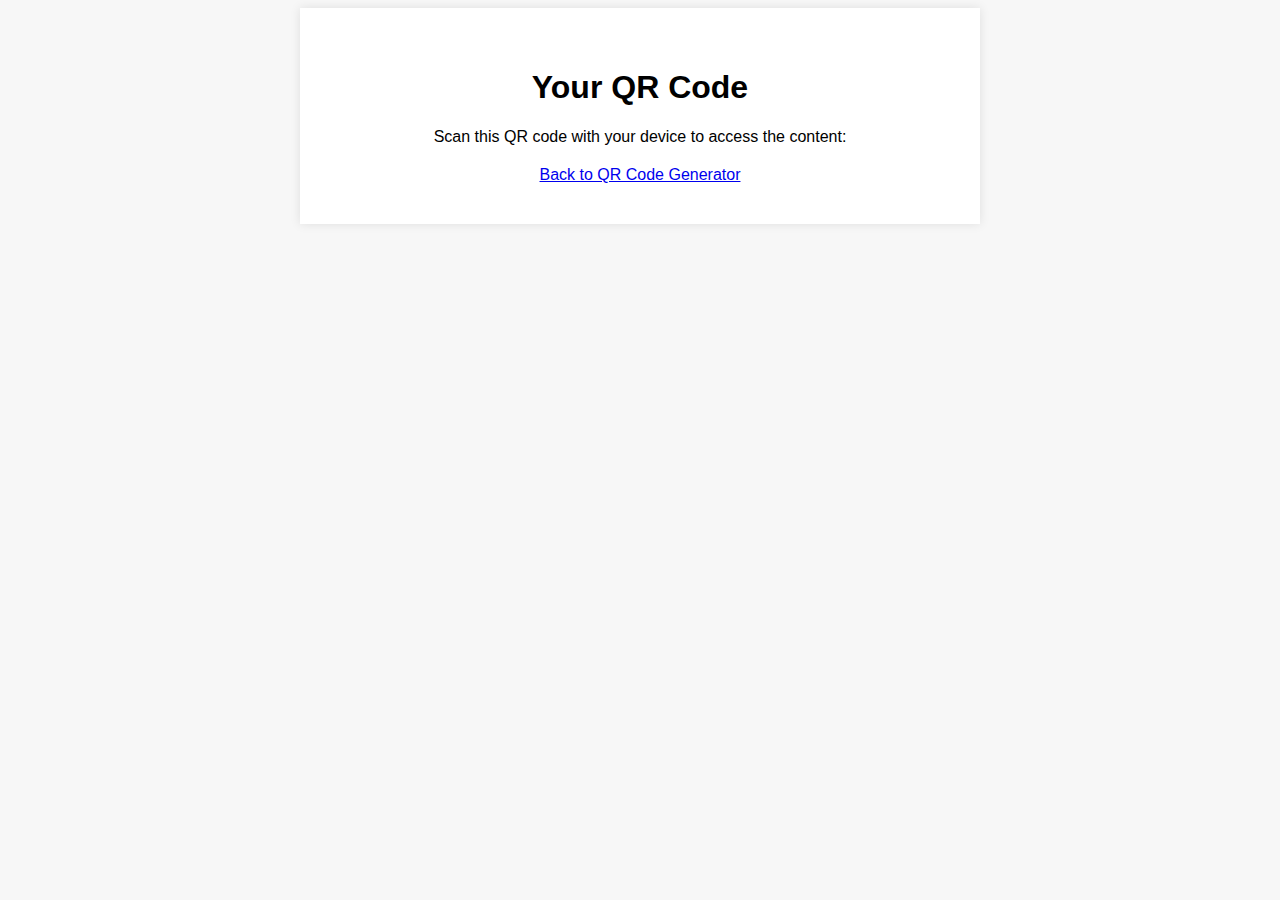
<file: QR Code Generator/download.html>
<!DOCTYPE html>
<html>

<head>
    <title>QR Code Download</title>
    <style>
        body {
            background-color: #f7f7f7;
            font-family: Arial, sans-serif;
        }

        .container {
            max-width: 600px;
            margin: 0 auto;
            padding: 40px;
            background-color: #fff;
            box-shadow: 0 0 10px rgba(0, 0, 0, 0.1);
            text-align: center;
        }

        img {
            max-width: 100%;
            height: auto;
            display: block;
            margin: 0 auto;
        }

        .back-btn {
            display: block;
            margin-top: 20px;
        }
    </style>
</head>

<body>
    <div class="container">
        <h1>Your QR Code</h1>
        <p>Scan this QR code with your device to access the content:</p>
        <p id="qr-code-text"></p>

        <a href="index.html" class="back-btn">Back to QR Code Generator</a>
    </div>

    <script>
        // Get the QR code image and text from the URL parameters
        const params = new URLSearchParams(window.location.search);
        const imageUrl = params.get("image");
        const qrText = params.get("text");

        // Set the QR code image and text on the page
        const qrCodeImage = document.getElementById("qr-code-image");
        qrCodeImage.src = imageUrl;
        const qrCodeText = document.getElementById("qr-code-text");
        qrCodeText.innerText = qrText;
    </script>
</body>

</html>
</file>
